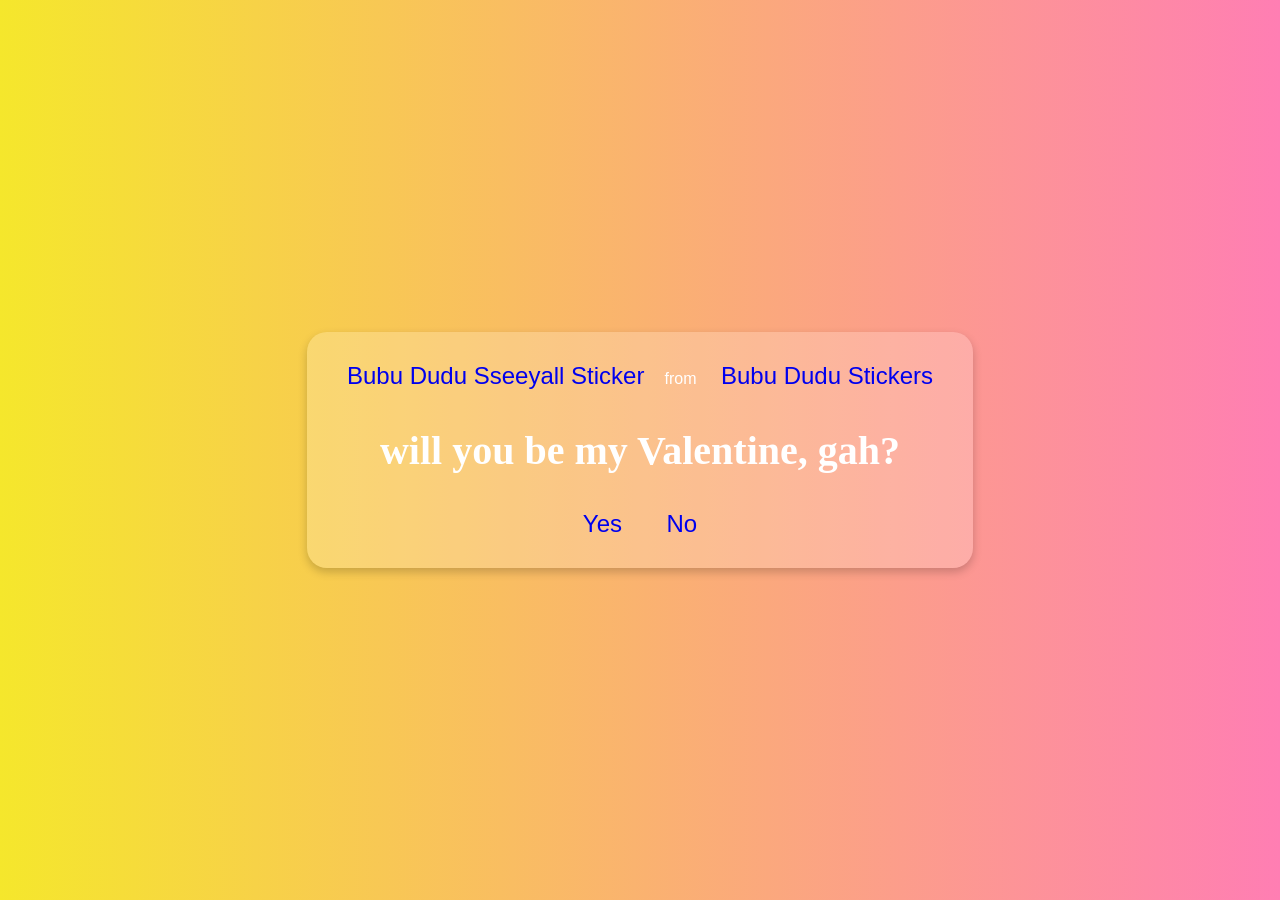
<file: index.html>
<!DOCTYPE html>
<html lang="en">
<head>
       <meta charset="utf-8">
       <meta name="viewport" Content="width=device-width, initial-scale=1.0">
       <title>For My Girl</title>

       <link rel="stylesheet" href="./style.css" />
<head>
   <body>
        <div class="container">
              <div class="tenor-gif-embed" data-postid="15993392177714755746" data-share-method="host" data-aspect-ratio="1" data-width="100%"><a href="https://tenor.com/view/bubu-dudu-sseeyall-gif-15993392177714755746">Bubu Dudu Sseeyall Sticker</a>from <a href="https://tenor.com/search/bubu+dudu-stickers">Bubu Dudu Stickers</a></div> <script type="text/javascript" async src="https://tenor.com/embed.js"></script>
           
              <h1> will you be my Valentine, gah?</h1>
            
          <div class="btn">
            <a href="yes.html">Yes</a>
            <a href="no.html">No</a>
            </div>
        </div>
        
 </body>
</html>
</file>
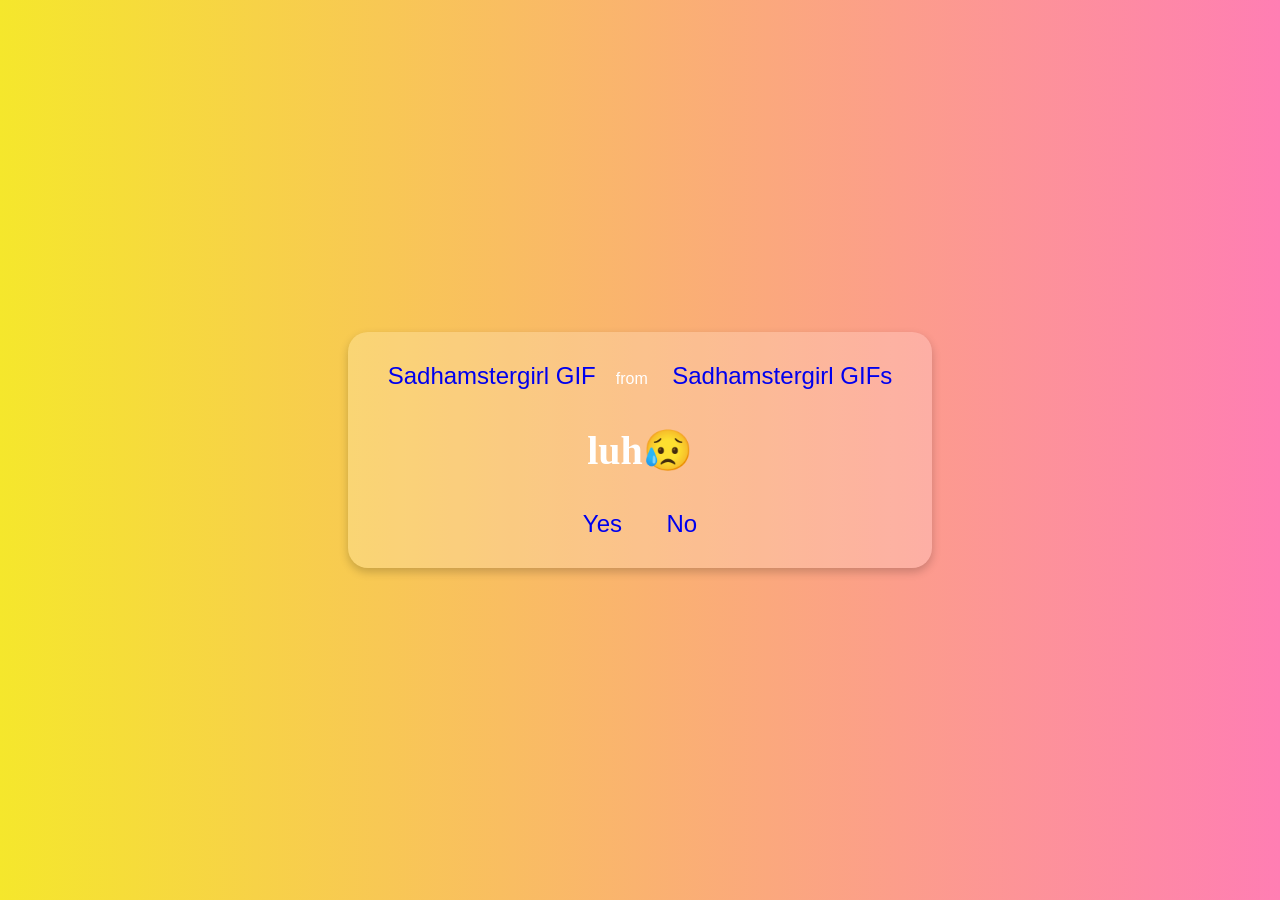
<file: no.html>
<!DOCTYPE html>
<html lang="en">
<head>
       <meta charset="utf-8">
       <meta name="viewport" Content="width=device-width, initial-scale=1.0">
       <title>For My Girl</title>

       <link rel="stylesheet" href="./style.css" />
<head>
   <body>
        <div class="container">
              <div class="tenor-gif-embed" data-postid="4231717927828306245" data-share-method="host" data-aspect-ratio="1.0084" data-width="100%"><a href="https://tenor.com/view/sadhamstergirl-gif-4231717927828306245">Sadhamstergirl GIF</a>from <a href="https://tenor.com/search/sadhamstergirl-gifs">Sadhamstergirl GIFs</a></div> <script type="text/javascript" async src="https://tenor.com/embed.js"></script>
            <h1> luh😥</h1>
            
          <div class="btn">
            <a href="yes.html">Yes</a>
            <a href="no1.html">No</a>
            </div>
        </div>
 </body>
</html>
</file>
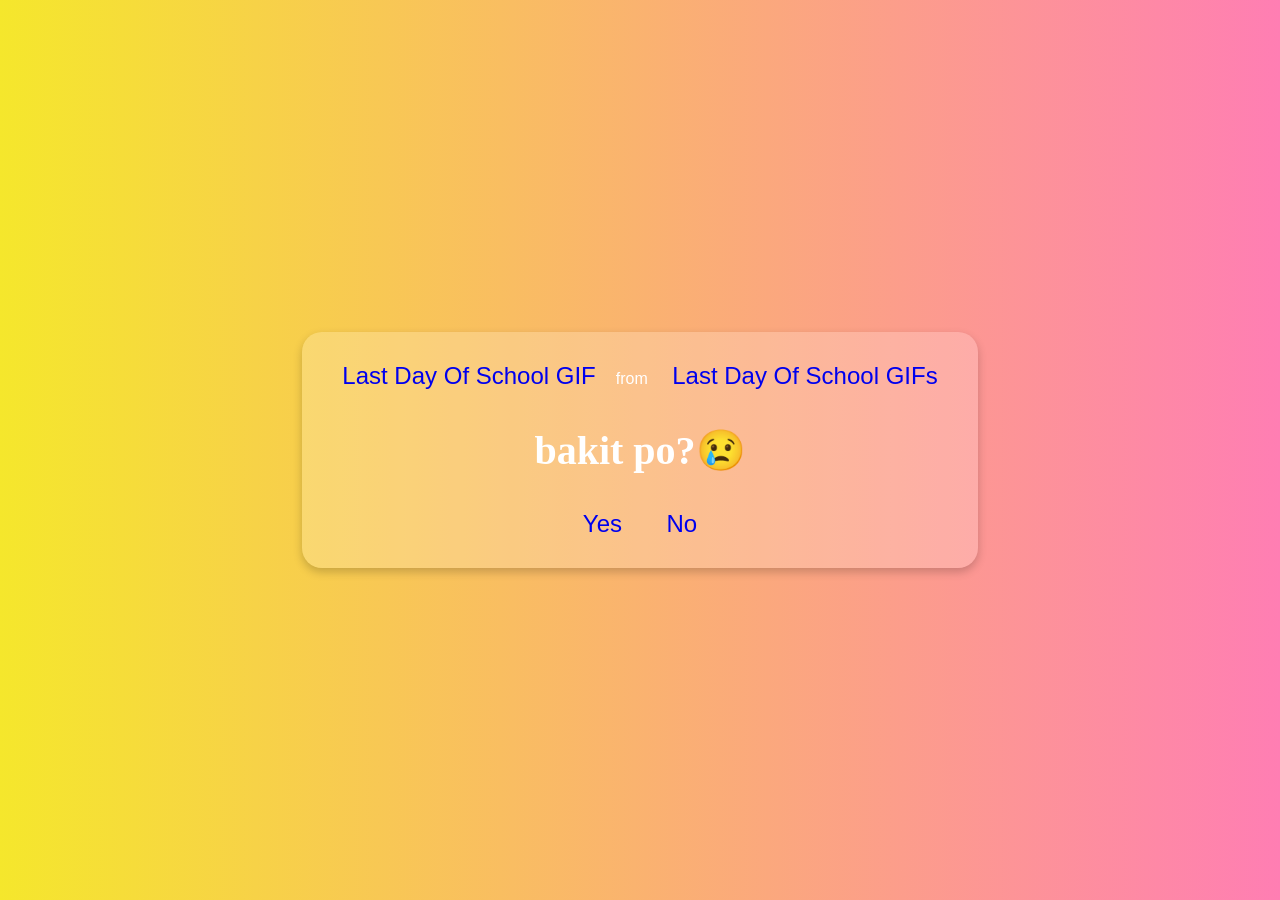
<file: no1.html>
<!DOCTYPE html>
<html lang="en">
<head>
       <meta charset="utf-8">
       <meta name="viewport" Content="width=device-width, initial-scale=1.0">
       <title>For My Girl</title>

       <link rel="stylesheet" href="./style.css" />
<head>
   <body>
        <div class="container">
              <div class="tenor-gif-embed" data-postid="4872695840845483552" data-share-method="host" data-aspect-ratio="1.10177" data-width="100%"><a href="https://tenor.com/view/last-day-of-school-gif-4872695840845483552">Last Day Of School GIF</a>from <a href="https://tenor.com/search/last+day+of+school-gifs">Last Day Of School GIFs</a></div> <script type="text/javascript" async src="https://tenor.com/embed.js"></script>
            <h1> bakit po?😢</h1>
            
          <div class="btn">
            <a href="yes.html">Yes</a>
            <a href="no2.html">No</a>
            </div>
        </div>
 </body>
</html>
</file>
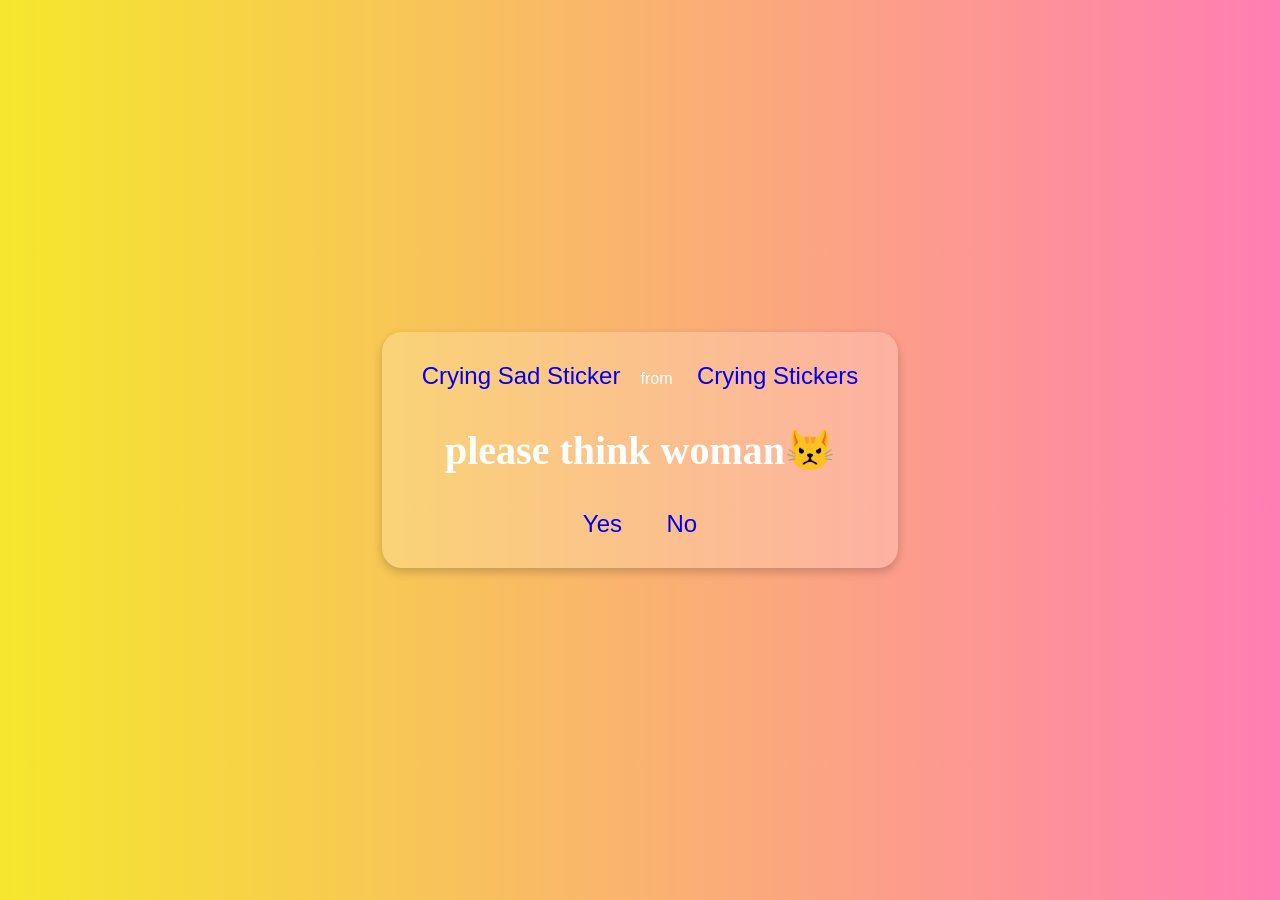
<file: no2.html>
<!DOCTYPE html>
<html lang="en">
<head>
       <meta charset="utf-8">
       <meta name="viewport" Content="width=device-width, initial-scale=1.0">
       <title>For My Girl</title>

       <link rel="stylesheet" href="./style.css" />
<head>
   <body>
        <div class="container">
              <div class="tenor-gif-embed" data-postid="2564501088571364363" data-share-method="host" data-aspect-ratio="1" data-width="100%"><a href="https://tenor.com/view/crying-sad-gif-2564501088571364363">Crying Sad Sticker</a>from <a href="https://tenor.com/search/crying-stickers">Crying Stickers</a></div> <script type="text/javascript" async src="https://tenor.com/embed.js"></script>

            <h1> please think woman😾</h1>
            
          <div class="btn">
            <a href="yes.html">Yes</a>
            <a href="no3.html">No</a>
            </div>
        </div>
 </body>
</html>
</file>
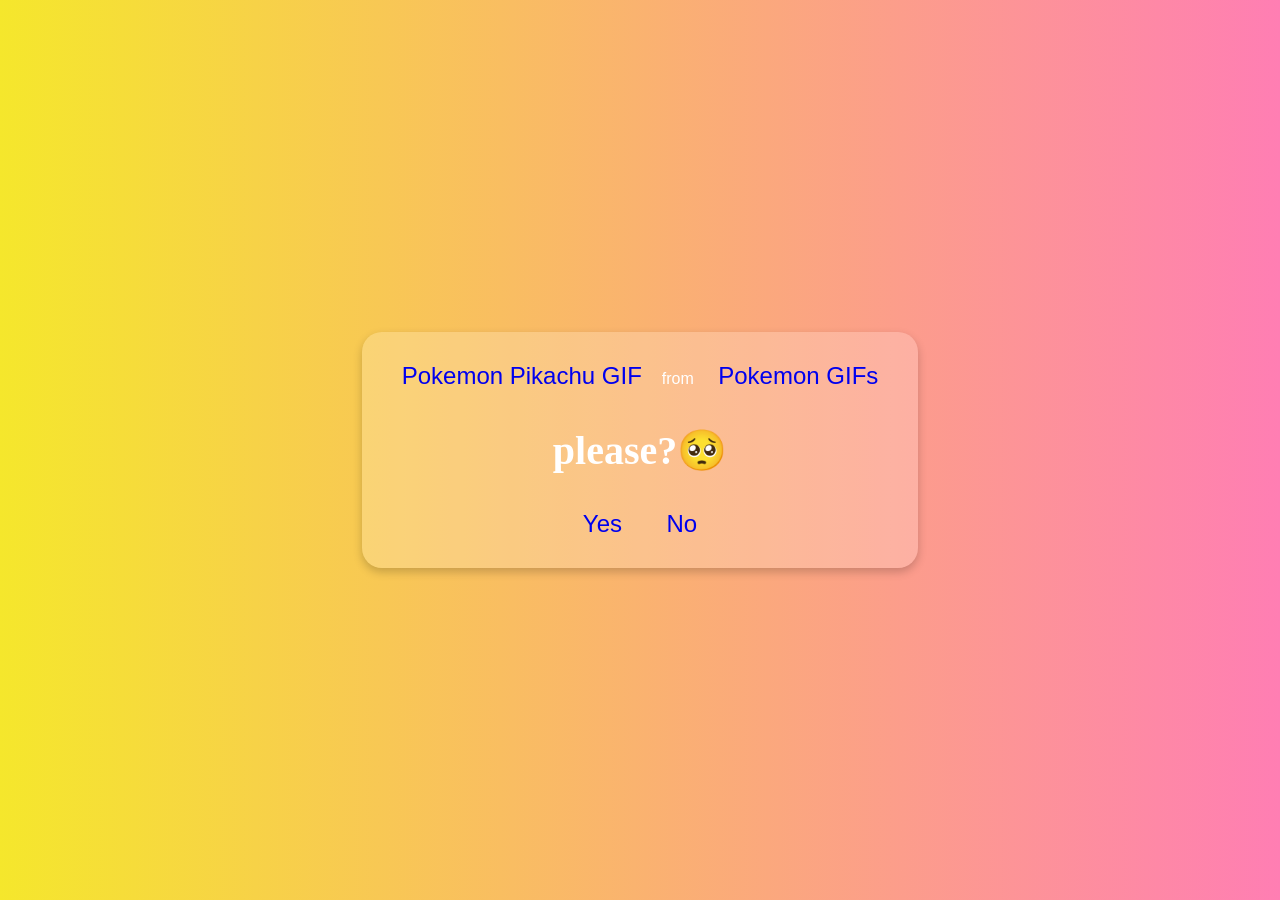
<file: no3.html>
<!DOCTYPE html>
<html lang="en">
<head>
       <meta charset="utf-8">
       <meta name="viewport" Content="width=device-width, initial-scale=1.0">
       <title>For My Girl</title>

       <link rel="stylesheet" href="./style.css" />
<head>
   <body>
        <div class="container">
            <div class="tenor-gif-embed" data-postid="14168045819793698253" data-share-method="host" data-aspect-ratio="1.33155" data-width="100%"><a href="https://tenor.com/view/pokemon-pikachu-crying-cry-sad-gif-14168045819793698253">Pokemon Pikachu GIF</a>from <a href="https://tenor.com/search/pokemon-gifs">Pokemon GIFs</a></div> <script type="text/javascript" async src="https://tenor.com/embed.js"></script>
            <h1> please?🥺</h1>
            
          <div class="btn">
            <a href="yes.html">Yes</a>
            <a href="no.html" id="no-btn">No</a>

    <script src="./script.js"></script>
 </body>
</html>
</file>
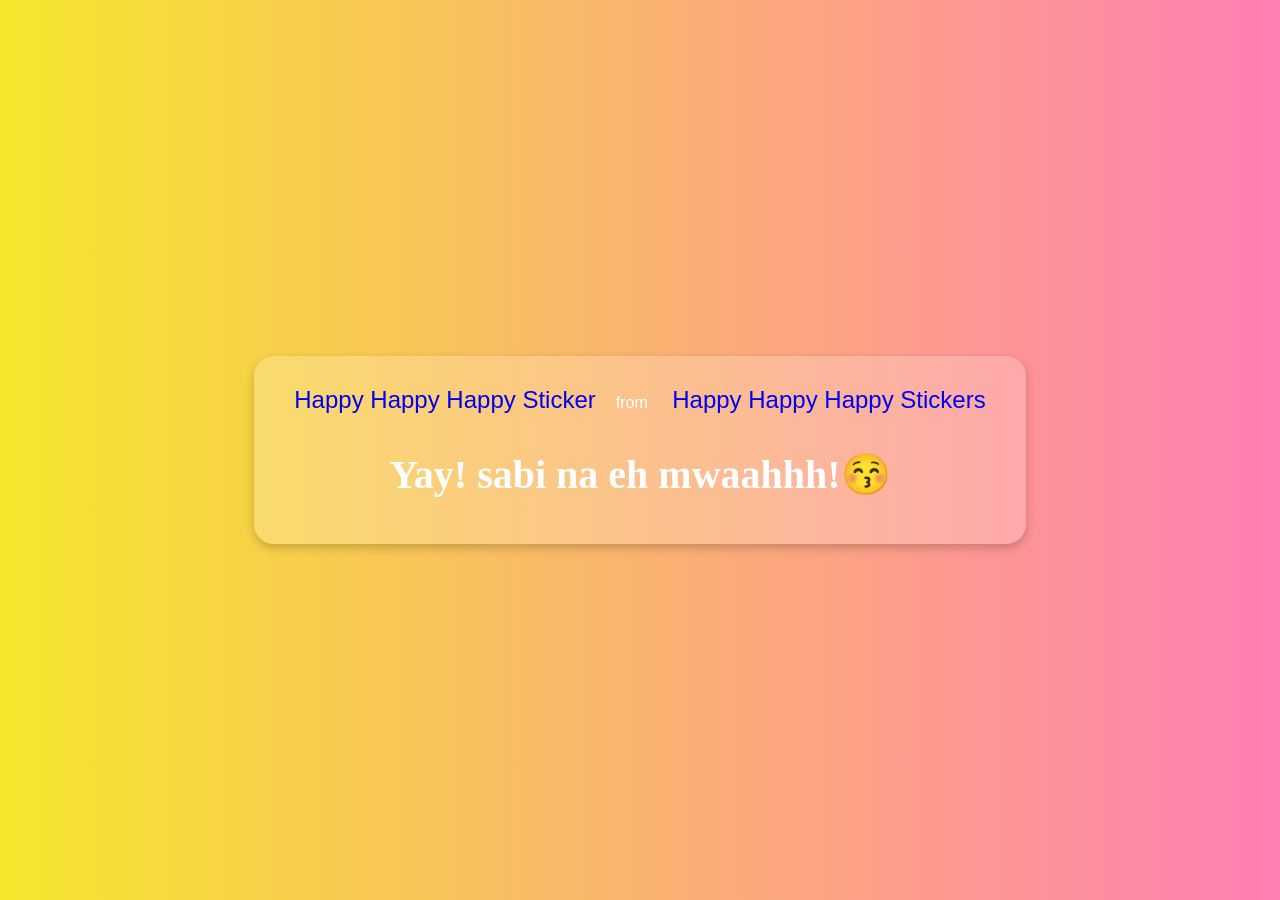
<file: yes.html>
<!DOCTYPE html>
<html lang="en">
<head>
       <meta charset="utf-8">
       <meta name="viewport" Content="width=device-width, initial-scale=1.0">
       <title>For My Girl</title>

       <link rel="stylesheet" href="./style.css" />
<head>
   <body>
        <div class="container">
            <div class="tenor-gif-embed" data-postid="6201622217547275472" data-share-method="host" data-aspect-ratio="1" data-width="100%"><a href="https://tenor.com/view/happy-happy-happy-gif-6201622217547275472">Happy Happy Happy Sticker</a>from <a href="https://tenor.com/search/happy+happy+happy-stickers">Happy Happy Happy Stickers</a></div> <script type="text/javascript" async src="https://tenor.com/embed.js"></script>

            <h1> Yay! sabi na eh mwaahhh!😚</h1>
            
          <div class="btn">
            
            </div>
        </div>
 </body>
</html>
</file>
<file: style.css>
body {
    font-family: 'Poppins', sans-serif;
    background: linear-gradient(to right, #f5e72c, #ff7eb3);
    color: white;
    text-align: center;
    display: flex;
    justify-content: center;
    align-items: center;
    height: 100vh;
    margin: 0;
 }
 
 .container {
    background: rgba(255, 255, 255, 0.2);
    padding: 20px;
    border-radius: 20px;
    box-shadow: 0 4px 10px rgba(0, 0, 0, 0.2);
 }
 
 h1 {
    font-size: 2.5em;
    font-family: 'Dancing Script', cursive;
 }
 
 .btn {
    margin-top: 20px;
 }
 
 a {
    text-decoration: none;
    font-size: 1.5em;
    padding: 10px 20px;
    border-radius: 10px;
    transition: all 0.3s ease-in-out;
    display: inline-block;
 }
 
 .yes-btn {
    background-color: #ff4d6d;
    color: white;
    font-weight: bold;
 }
 
 .no-btn {
    background-color: #444;
    color: white;
    position: absolute;
 }
 
 .yes-btn:hover {
    background-color: #ff2d55;
 }
</file>
